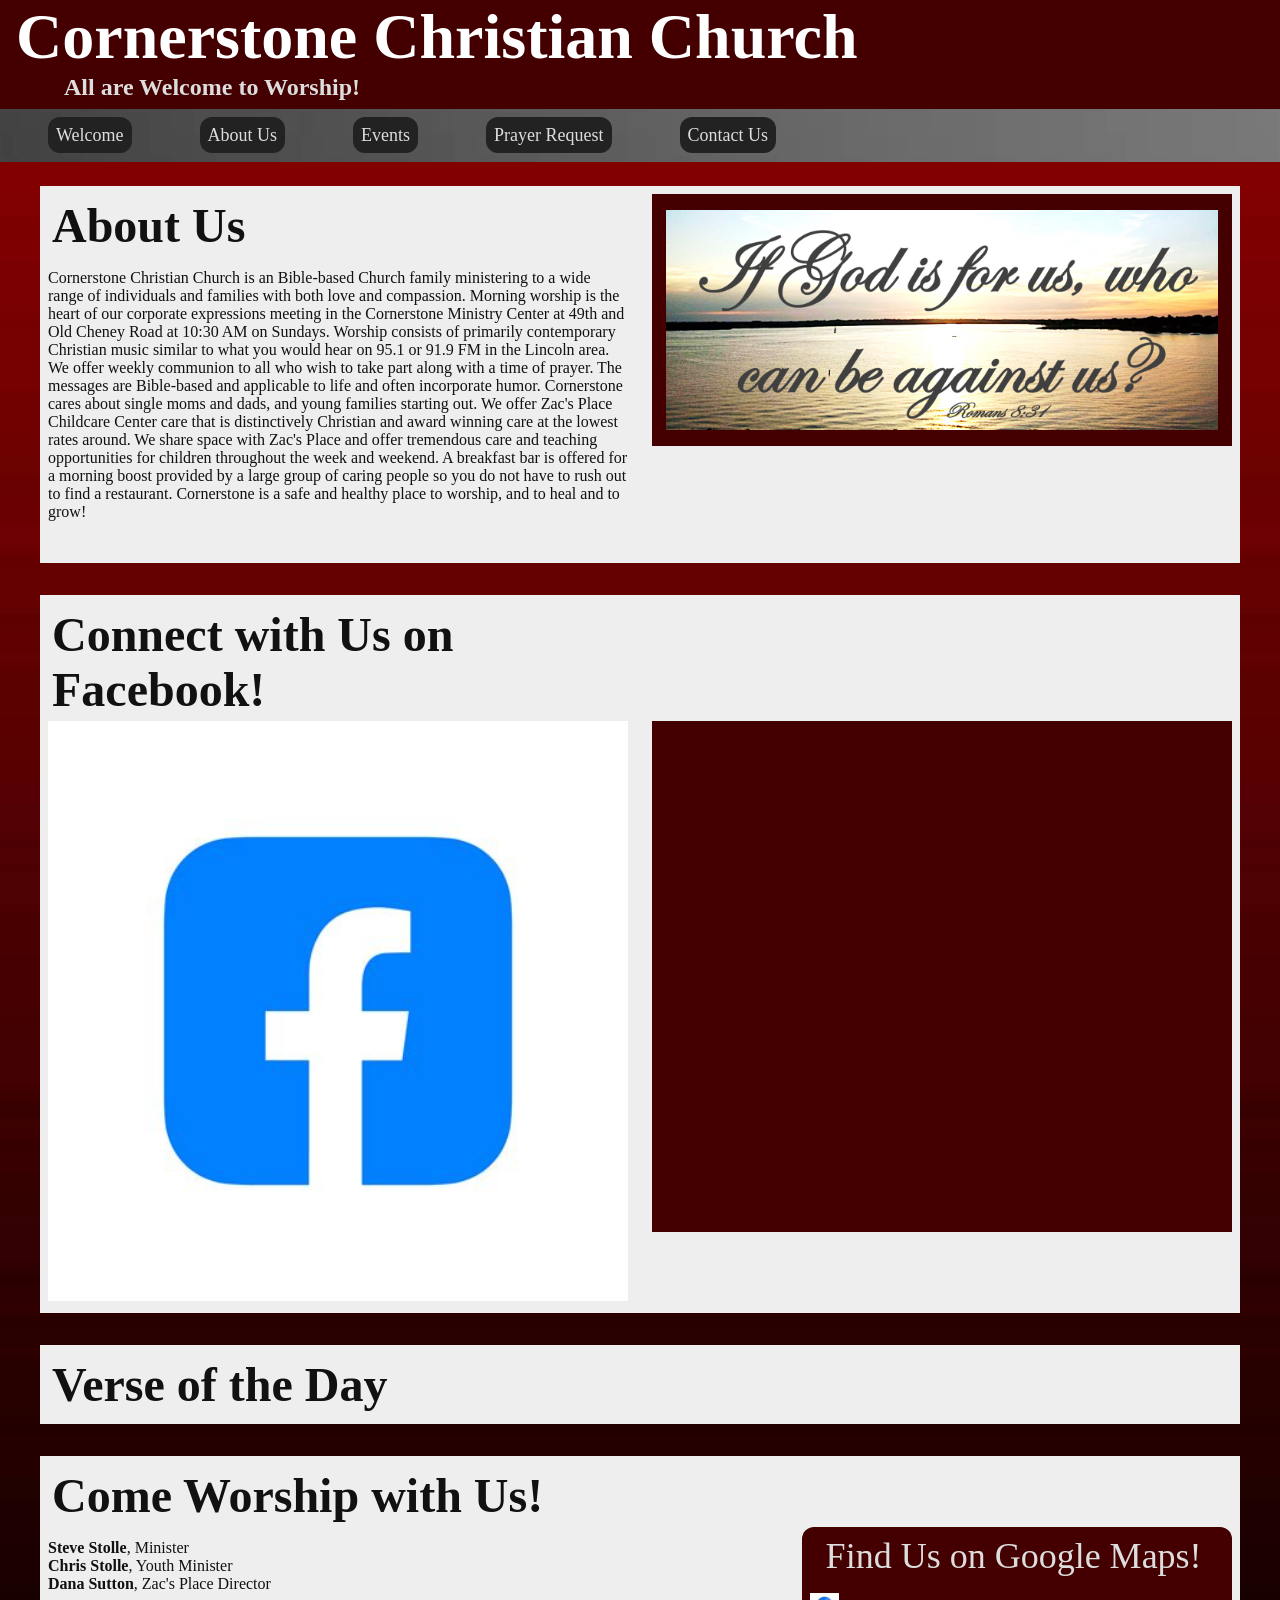
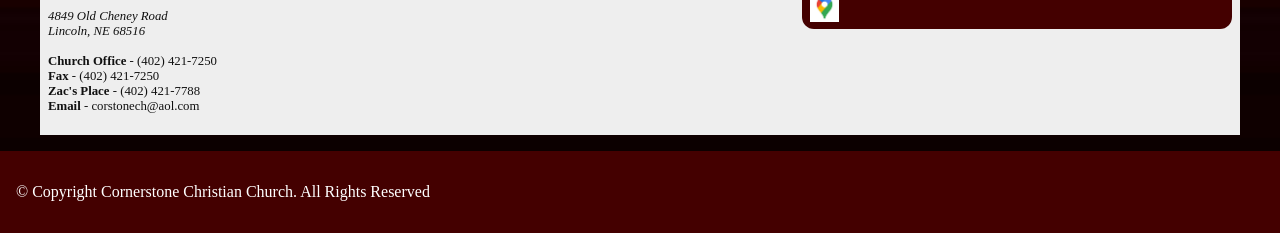
<file: about-us.html>
<!DOCTYPE html>
<html lang="en">
<head>
	<link rel="stylesheet" href="style.css">
	<meta charset="UTF-8">
	<title>Cornerstone Christian Church</title>
	<link rel="icon" type="image/svg+xml" href='data:image/svg+xml,
		<svg xmlns="http://www.w3.org/2000/svg" viewBox="0 0 120 120" stroke="black" fill="none" stroke-width="4" stroke-linecap="round" stroke-linejoin="round">
		<path d="M60 20 L50 45 L70 45 Z" fill="gray"/>
		<rect x="48" y="45" width="24" height="45" fill="white"/>
		<rect x="52" y="45" width="16" height="8" fill="gray"/>
		<rect x="52" y="70" width="16" height="20" fill="gray"/>
		<line x1="70" y1="30" x2="100" y2="20"/>
		<line x1="70" y1="35" x2="100" y2="35"/>
		<line x1="70" y1="40" x2="100" y2="50"/>
		<line x1="50" y1="30" x2="20" y2="20"/>
		<line x1="50" y1="35" x2="20" y2="35"/>
		<line x1="50" y1="40" x2="20" y2="50"/>
		<rect x="40" y="90" width="40" height="8" fill="gray"/>
	</svg>'>
</head>
<header>
	<h1>Cornerstone Christian Church</h1>
	<h3>All are Welcome to Worship!</h3>
	<nav>
		<a href="welcome.html">Welcome</a> 
		<a href="about-us.html">About Us</a> 
		<a href="events.html">Events</a> 
		<a href="prayer-request.html">Prayer Request</a>
		<a href="contact-us.html">Contact Us</a>
	</nav>
</header>
<body>
	<div class="section">
		<div class="right_subsection">
			<img src="romans8-31.jpg">
		</div>
		<h2>About Us</h2>
		<p>Cornerstone Christian Church is an Bible-based Church family ministering to a wide range of individuals and families with both love and compassion. Morning worship is the heart of our corporate expressions meeting in the Cornerstone Ministry Center at 49th and Old Cheney Road at 10:30 AM on Sundays. Worship consists of primarily contemporary Christian music similar to what you would hear on 95.1 or 91.9 FM in the Lincoln area. We offer weekly communion to all who wish to take part along with a time of prayer. The messages are Bible-based and applicable to life and often incorporate humor. Cornerstone cares about single moms and dads, and young families starting out. We offer Zac's Place Childcare Center care that is distinctively Christian and award winning care at the lowest rates around. We share space with Zac's Place and offer tremendous care and teaching opportunities for children throughout the week and weekend. A breakfast bar is offered for a morning boost provided by a large group of caring people so you do not have to rush out to find a restaurant. Cornerstone is a safe and healthy place to worship, and to heal and to grow!</p><br>
	</div>

	<div class="section">
		<h2>Connect with Us on Facebook!</h2>
		<div class="right_subsection">
			<iframe src="https://www.facebook.com/plugins/post.php?href=https%3A%2F%2Fwww.facebook.com%2Fphoto%2F%3Ffbid%3D10218286902671860%26set%3Dgm.10158079869233662&show_text=false&width=500" width="500" height="479" style="border:none;overflow:hidden" scrolling="no" frameborder="0" allowfullscreen="true" allow="autoplay; clipboard-write; encrypted-media; picture-in-picture; web-share"></iframe>
		</div>
		<a href="https://www.facebook.com/share/g/1Kt5j4H2Xn">
			<img src="facebook.jpg">
		</a>
	</div>
	<div class="section">
		<h2>Verse of the Day</h2>
		<div id="dailyVersesWrapper"></div>
		<script async defer src="https://dailyverses.net/get/verse.js?language=niv"></script>
	</div>

	<div class="section">
		<h2>Come Worship with Us!</h2>
		<div id="google_maps" class="right_subsection">
			<a href="https://www.google.com/maps?q=4849+Old+cheney+Rd.,Lincoln,NE&hl=en&geocode=+&hnear=4849+Old+cheney+Rd.,Lincoln,NE+68516&t=v&z=17">Find Us on Google Maps!</a>
			<img src="google_maps.jpg">
		</div>
		<p>
		<b>Steve Stolle</b>, Minister<br>
		<b>Chris Stolle</b>, Youth Minister<br>
		<b>Dana Sutton</b>, Zac's Place Director<br>
		</p>
		<p style="font-size:80%">
		<i>4849 Old Cheney Road</i><br>
		<i>Lincoln, NE 68516</i><br><br>
		<b>Church Office</b> - (402) 421-7250<br>
		<b>Fax</b> - (402) 421-7250<br>
		<b>Zac's Place</b> - (402) 421-7788<br>
		<b>Email</b> - corstonech@aol.com<br>
		</p>
	</div>

</body>
<footer>
	<p>© Copyright Cornerstone Christian Church. All Rights Reserved</p>
</footer>
</html>
</file>
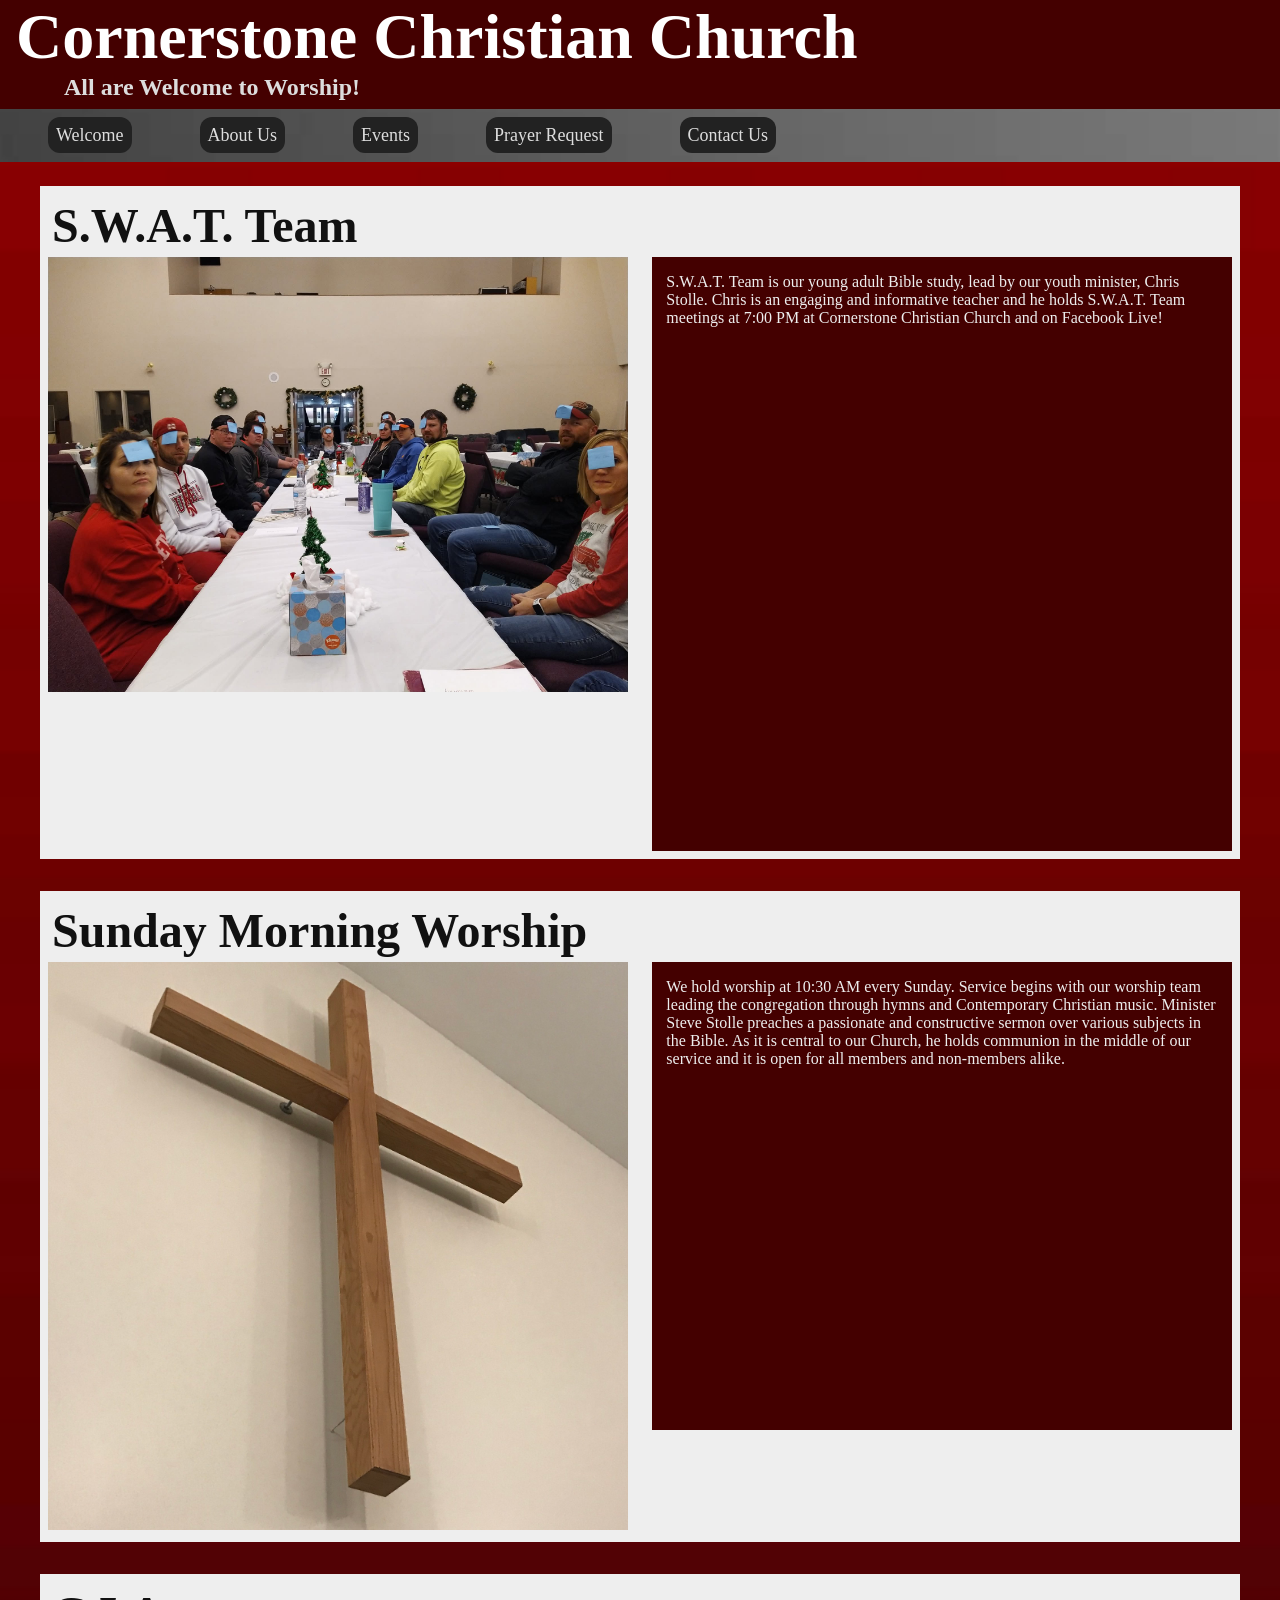
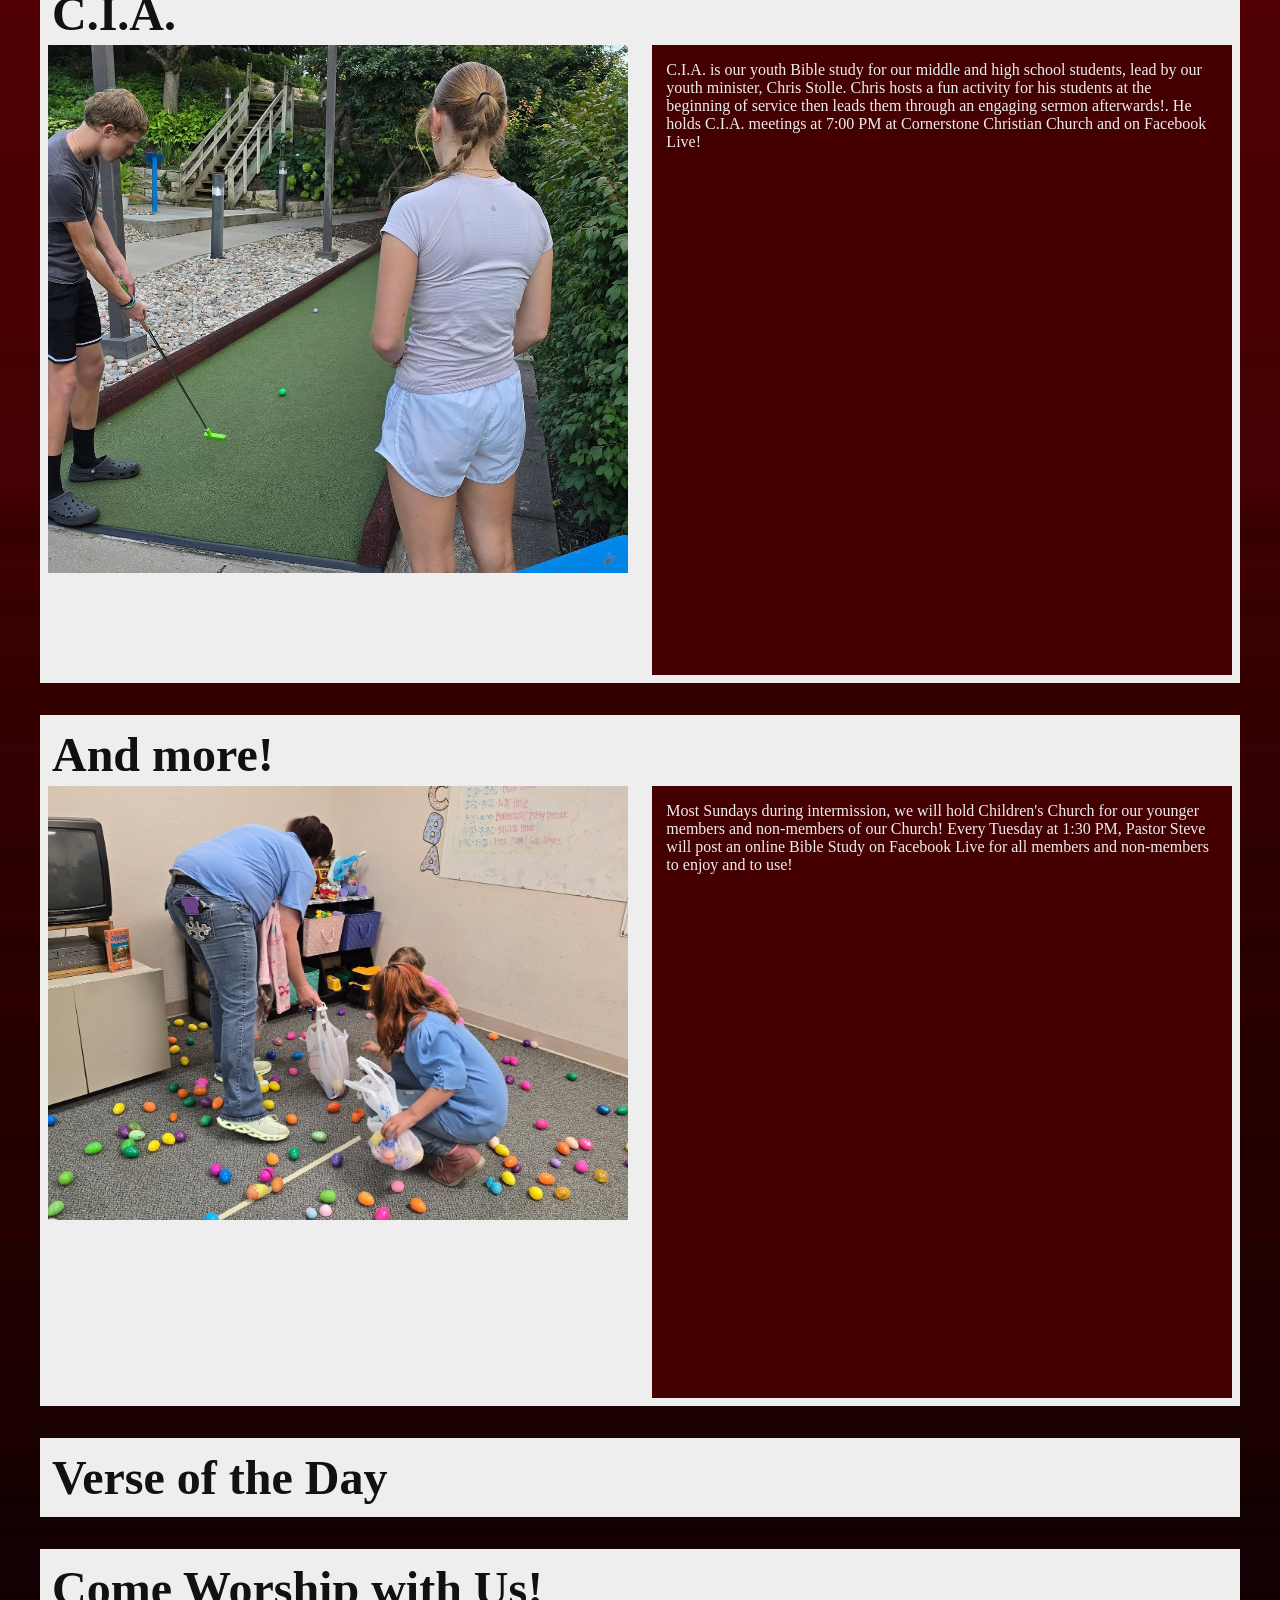
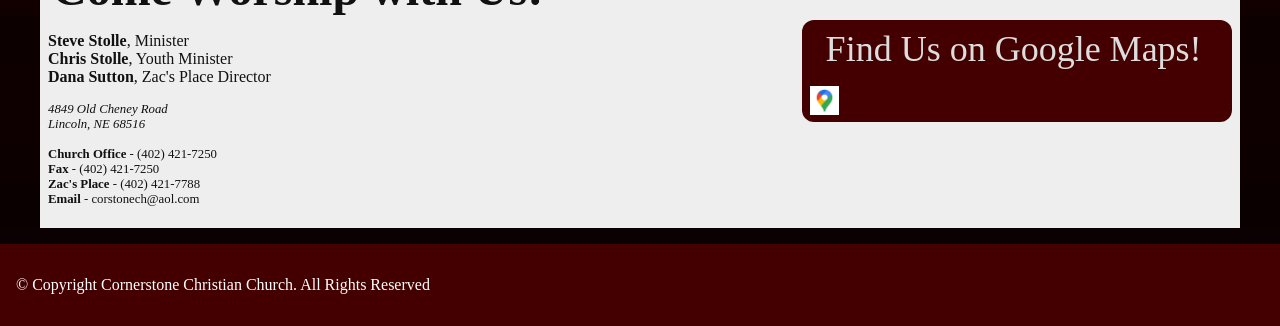
<file: events.html>
<!DOCTYPE html>
<html lang="en">
<head>
	<link rel="stylesheet" href="style.css">
	<meta charset="UTF-8">
	<title>Cornerstone Christian Church</title>
	<link rel="icon" type="image/svg+xml" href='data:image/svg+xml,
		<svg xmlns="http://www.w3.org/2000/svg" viewBox="0 0 120 120" stroke="black" fill="none" stroke-width="4" stroke-linecap="round" stroke-linejoin="round">
		<path d="M60 20 L50 45 L70 45 Z" fill="gray"/>
		<rect x="48" y="45" width="24" height="45" fill="white"/>
		<rect x="52" y="45" width="16" height="8" fill="gray"/>
		<rect x="52" y="70" width="16" height="20" fill="gray"/>
		<line x1="70" y1="30" x2="100" y2="20"/>
		<line x1="70" y1="35" x2="100" y2="35"/>
		<line x1="70" y1="40" x2="100" y2="50"/>
		<line x1="50" y1="30" x2="20" y2="20"/>
		<line x1="50" y1="35" x2="20" y2="35"/>
		<line x1="50" y1="40" x2="20" y2="50"/>
		<rect x="40" y="90" width="40" height="8" fill="gray"/>
	</svg>'>
</head>
<header>
	<h1>Cornerstone Christian Church</h1>
	<h3>All are Welcome to Worship!</h3>
	<nav>
		<a href="welcome.html">Welcome</a> 
		<a href="about-us.html">About Us</a> 
		<a href="events.html">Events</a> 
		<a href="prayer-request.html">Prayer Request</a>
		<a href="contact-us.html">Contact Us</a>
	</nav>
</header>
<body>
	<div class="section">
		<h2>S.W.A.T. Team</h2>
		<div class="right_subsection">
			<p> S.W.A.T. Team is our young adult Bible study, lead by our youth minister, Chris Stolle. Chris is an engaging and informative teacher and he holds S.W.A.T. Team meetings at 7:00 PM at Cornerstone Christian Church and on Facebook Live! </p>
			<iframe src="https://www.facebook.com/plugins/video.php?height=476&href=https%3A%2F%2Fwww.facebook.com%2Fchris.stolle%2Fvideos%2F4572350503035347%2F%3Fidorvanity%3D2326233661&show_text=false&width=267&t=0" width="267" height="476" style="border:none;overflow:hidden" scrolling="no" frameborder="0" allowfullscreen="true" allow="autoplay; clipboard-write; encrypted-media; picture-in-picture; web-share" allowFullScreen="true"></iframe>
		</div>
		<img src="swat.jpg">
	</div>

	<div class="section">
		<h2>Sunday Morning Worship</h2>
		<div class="right_subsection">
			<p> We hold worship at 10:30 AM every Sunday. Service begins with our worship team leading the congregation through hymns and Contemporary Christian music. Minister Steve Stolle preaches a passionate and constructive sermon over various subjects in the Bible. As it is central to our Church, he holds communion in the middle of our service and it is open for all members and non-members alike. </p>
			<iframe src="https://www.facebook.com/plugins/video.php?height=314&href=https%3A%2F%2Fwww.facebook.com%2Fchris.stolle%2Fvideos%2F27363118123370459%2F%3Fidorvanity%3D2326233661&show_text=false&width=560&t=0" width="560" height="314" style="border:none;overflow:hidden" scrolling="no" frameborder="0" allowfullscreen="true" allow="autoplay; clipboard-write; encrypted-media; picture-in-picture; web-share" allowFullScreen="true"></iframe>
		</div>
		<img src="sunday.jpeg">
	</div>

	<div class="section">
		<h2>C.I.A.</h2>
		<div class="right_subsection">
			<p> C.I.A. is our youth Bible study for our middle and high school students, lead by our youth minister, Chris Stolle. Chris hosts a fun activity for his students at the beginning of service then leads them through an engaging sermon afterwards!. He holds C.I.A. meetings at 7:00 PM at Cornerstone Christian Church and on Facebook Live! </p>
			<iframe src="https://www.facebook.com/plugins/video.php?height=476&href=https%3A%2F%2Fwww.facebook.com%2Fchris.stolle%2Fvideos%2F1588236502898567%2F%3Fidorvanity%3D2326233661&show_text=false&width=267&t=0" width="267" height="476" style="border:none;overflow:hidden" scrolling="no" frameborder="0" allowfullscreen="true" allow="autoplay; clipboard-write; encrypted-media; picture-in-picture; web-share" allowFullScreen="true"></iframe>
		</div>
		<img src="cia.jpg">
	</div>

	<div class="section">
		<h2>And more!</h2>
		<div class="right_subsection">
			<p> Most Sundays during intermission, we will hold Children's Church for our younger members and non-members of our Church! Every Tuesday at 1:30 PM, Pastor Steve will post an online Bible Study on Facebook Live for all members and non-members to enjoy and to use! </p>
			<iframe src="https://www.facebook.com/plugins/video.php?height=476&href=https%3A%2F%2Fwww.facebook.com%2Fsteven.stolle%2Fvideos%2F1672372747326658%2F%3Fidorvanity%3D2326233661&show_text=false&width=267&t=0" width="267" height="476" style="border:none;overflow:hidden" scrolling="no" frameborder="0" allowfullscreen="true" allow="autoplay; clipboard-write; encrypted-media; picture-in-picture; web-share" allowFullScreen="true"></iframe>
		</div>
		<img src="childrens.jpg">
	</div>

	<div class="section">
		<h2>Verse of the Day</h2>
		<div id="dailyVersesWrapper"></div>
		<script async defer src="https://dailyverses.net/get/verse.js?language=niv"></script>
	</div>

	<div class="section">
		<h2>Come Worship with Us!</h2>
		<div id="google_maps" class="right_subsection">
			<a href="https://www.google.com/maps?q=4849+Old+cheney+Rd.,Lincoln,NE&hl=en&geocode=+&hnear=4849+Old+cheney+Rd.,Lincoln,NE+68516&t=v&z=17">Find Us on Google Maps!</a>
			<img src="google_maps.jpg">
		</div>
		<p>
		<b>Steve Stolle</b>, Minister<br>
		<b>Chris Stolle</b>, Youth Minister<br>
		<b>Dana Sutton</b>, Zac's Place Director<br>
		</p>
		<p style="font-size:80%">
		<i>4849 Old Cheney Road</i><br>
		<i>Lincoln, NE 68516</i><br><br>
		<b>Church Office</b> - (402) 421-7250<br>
		<b>Fax</b> - (402) 421-7250<br>
		<b>Zac's Place</b> - (402) 421-7788<br>
		<b>Email</b> - corstonech@aol.com<br>
		</p>
	</div>

</body>
<footer>
	<p>© Copyright Cornerstone Christian Church. All Rights Reserved</p>
</footer>
</html>
</file>
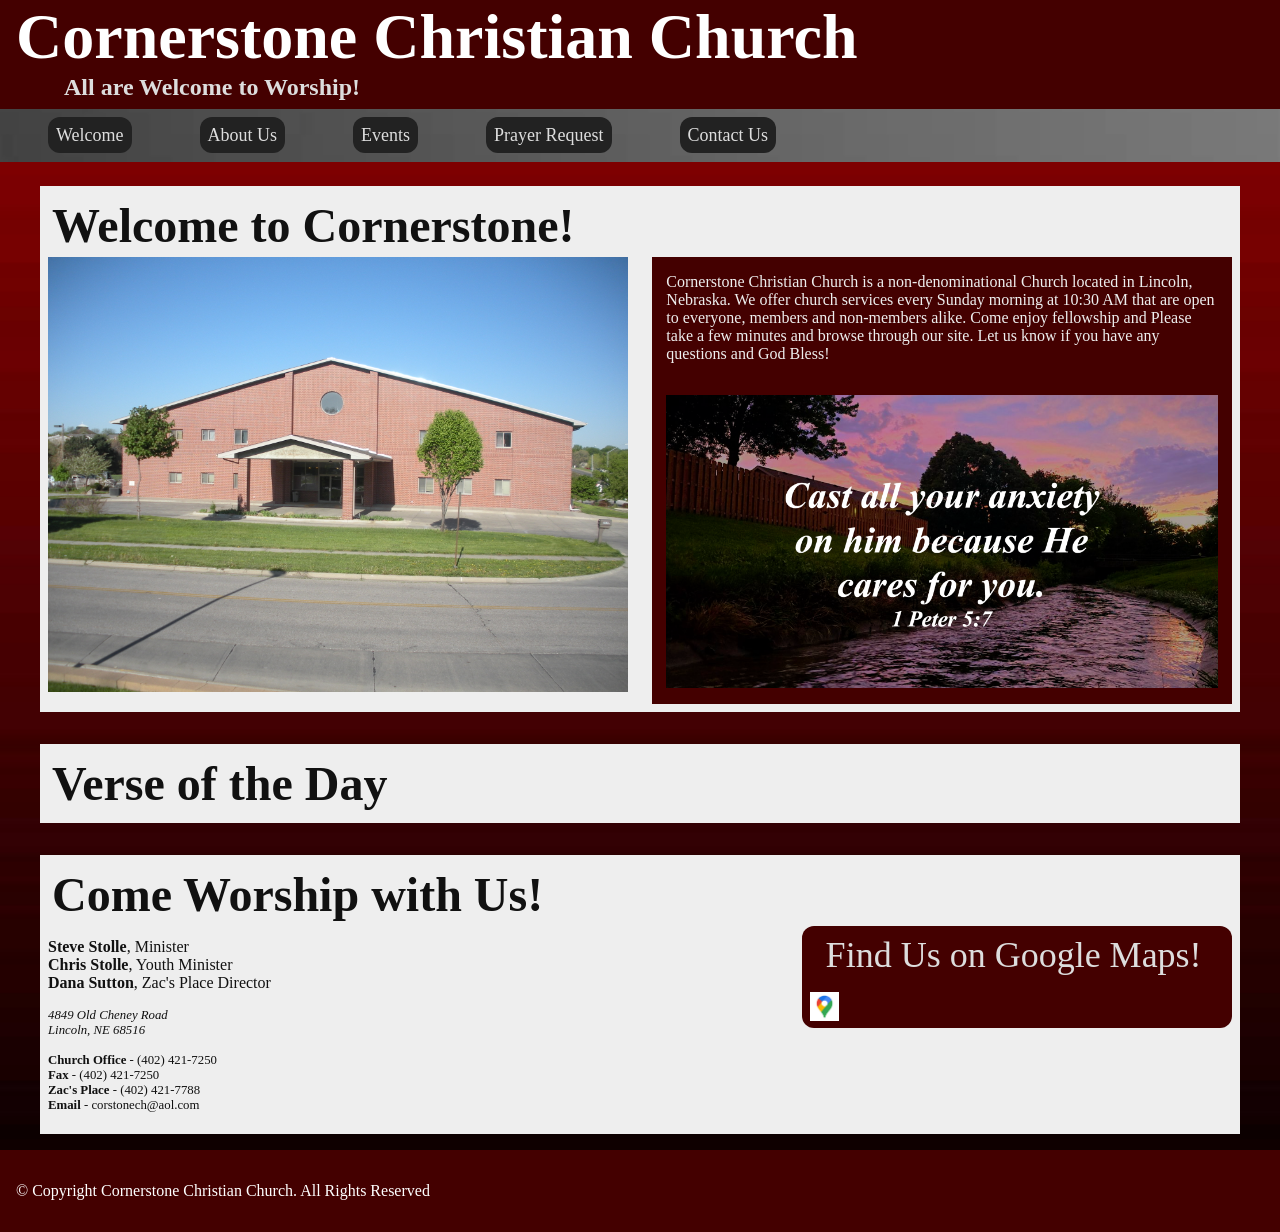
<file: welcome.html>
<!DOCTYPE html>
<html lang="en">
<head>
	<link rel="stylesheet" href="style.css">
	<meta charset="UTF-8">
	<title>Cornerstone Christian Church</title>
	<link rel="icon" type="image/svg+xml" href='data:image/svg+xml,
		<svg xmlns="http://www.w3.org/2000/svg" viewBox="0 0 120 120" stroke="black" fill="none" stroke-width="4" stroke-linecap="round" stroke-linejoin="round">
		<path d="M60 20 L50 45 L70 45 Z" fill="gray"/>
		<rect x="48" y="45" width="24" height="45" fill="white"/>
		<rect x="52" y="45" width="16" height="8" fill="gray"/>
		<rect x="52" y="70" width="16" height="20" fill="gray"/>
		<line x1="70" y1="30" x2="100" y2="20"/>
		<line x1="70" y1="35" x2="100" y2="35"/>
		<line x1="70" y1="40" x2="100" y2="50"/>
		<line x1="50" y1="30" x2="20" y2="20"/>
		<line x1="50" y1="35" x2="20" y2="35"/>
		<line x1="50" y1="40" x2="20" y2="50"/>
		<rect x="40" y="90" width="40" height="8" fill="gray"/>
	</svg>'>
</head>
<header>
	<h1>Cornerstone Christian Church</h1>
	<h3>All are Welcome to Worship!</h3>
	<nav>
		<a href="welcome.html">Welcome</a> 
		<a href="about-us.html">About Us</a> 
		<a href="events.html">Events</a> 
		<a href="prayer-request.html">Prayer Request</a>
		<a href="contact-us.html">Contact Us</a>
	</nav>
</header>
<body>
	<div class="section">
		<h2>Welcome to Cornerstone!</h2>
		<div class="right_subsection">
			<p> Cornerstone Christian Church is a non-denominational Church located in Lincoln, Nebraska. We offer church services every Sunday morning at 10:30 AM that are open to everyone, members and non-members alike. Come enjoy fellowship and Please take a few minutes and browse through our site. Let us know if you have any questions and God Bless! </p>
			<img src="1peter5-7.png">
		</div>
		<img src="Church.jpeg">
	</div>

	<div class="section">
		<h2>Verse of the Day</h2>
		<div id="dailyVersesWrapper"></div>
		<script async defer src="https://dailyverses.net/get/verse.js?language=niv"></script>
	</div>

	<div class="section">
		<h2>Come Worship with Us!</h2>
		<div id="google_maps" class="right_subsection">
			<a href="https://www.google.com/maps?q=4849+Old+cheney+Rd.,Lincoln,NE&hl=en&geocode=+&hnear=4849+Old+cheney+Rd.,Lincoln,NE+68516&t=v&z=17">Find Us on Google Maps!</a>
			<img src="google_maps.jpg">
		</div>
		<p>
		<b>Steve Stolle</b>, Minister<br>
		<b>Chris Stolle</b>, Youth Minister<br>
		<b>Dana Sutton</b>, Zac's Place Director<br>
		</p>
		<p style="font-size:80%">
		<i>4849 Old Cheney Road</i><br>
		<i>Lincoln, NE 68516</i><br><br>
		<b>Church Office</b> - (402) 421-7250<br>
		<b>Fax</b> - (402) 421-7250<br>
		<b>Zac's Place</b> - (402) 421-7788<br>
		<b>Email</b> - corstonech@aol.com<br>
		</p>
	</div>

</body>
<footer>
	<p>© Copyright Cornerstone Christian Church. All Rights Reserved</p>
</footer>
</html>
</file>
<file: style.css>
header {
	background-color: #440000;
	color: #FFFFFF;
	margin: -16px -8px -8px -8px;
}

nav a {
	font-family: "Times New Roman", Times, serif;
	font-size: 18px;
	font-style: normal;
	text-decoration-line: none;
	background-color: #222222;
	color: #DDDDDD;
	border-radius: 12px;
	margin: 32px;
	padding: 8px;
}

nav {
	padding: 16px;
	background-image: url(GrayGradient.png);
	background-size: 100%;
}

h1 {
	font-size: 64px;
	margin: 16px;
}

h2 {
	font-size: 48px;
	margin: 4px;
}

h3 {
	font-size: 24px;
	color: #DDDDDD;
	margin: -16px 0px 8px 64px;
}

.section {
	font-family: "Times New Roman", Times, serif;
	background-color: #EEEEEE;
	color: #111111;
	margin: 32px;
	padding: 8px;
	overflow: auto;
}

.section * {
	width: 49%;
}

.right_subsection {
	float: right;
	display: flex;
    flex-direction: column;
    align-items: center;
	background-color: #440000;
	color: #EEEEEE;
	align-items: center;
	overflow: auto;
}

.right_subsection * {
	margin: 16px;
	width: 95%;
	overflow: auto;
	align-items: center;
}

#facebook_img {
	width: 10%;
}

#dailyVersesWrapper {
	font-family: "Lucida Handwriting", cursive;
	font-size: 48px;
	margin-left: 32px;
	width: 200%;
}

#google_maps {
	display: inline;
	float: right;
	font-family: "Times New Roman", Times, serif;
	border-radius: 12px;
	padding: 8px;
	width: 35%;
}

#google_maps img {
	margin-bottom: -5px;
	margin-left: 0px;
	height: 7%;
	width: 7%;
}

#google_maps * {
	width: 95%;
	font-size: 36px;
	font-style: normal;
	text-decoration-line: none;
	color: #DDDDDD;
	text-align: center;
	align: center;
}

h4 {
	font-size: 24px;
}

#map {
	margin-left: -0.2%;
	margin-top: -0.2%;
}

input[type=text], select, textarea {
  width: 100%;
  padding: 12px;
  border: 1px solid #ccc;
  margin-top: 6px;
  margin-bottom: 16px;
  resize: vertical;
}

.section label,
.section input[type="radio"] {
    width: auto;
    display: inline-block;
}

.section label {
    margin-left: 6px;
}

.section input[type="radio"] {
    margin-right: 2px;
    vertical-align: middle;
}

input[type=submit] {
  background-color: #04AA6D;
  color: white;
  padding: 12px 20px;
  border: none;
  cursor: pointer;
}

input[type=submit]:hover {
  background-color: #45a049;
}

body {
	background-image: url(RedGradient.jpg);
	background-size: cover;
	color: #ffffff;
}

footer {
	kont-size: 18px;
	background-color: #440000;
	margin: -16px -8px -8px -8px;
	padding: 16px;
}
</file>
